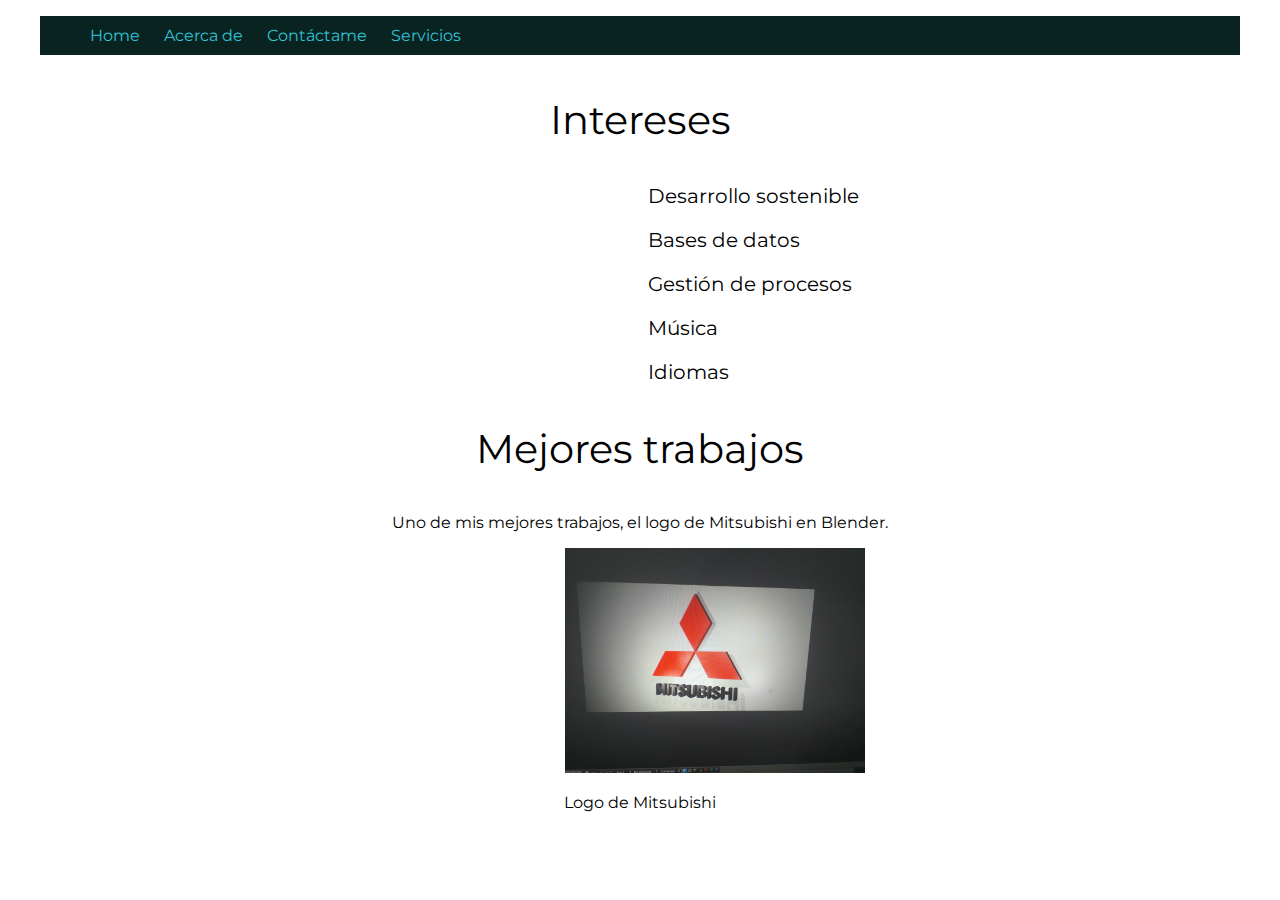
<file: about.html>
<!DOCTYPE html>
<html lang="en">
<head>
    <meta charset="UTF-8">
    <meta http-equiv="X-UA-Compatible" content="IE=edge">
    <meta name="viewport" content="width=device-width, initial-scale=1.0">
    <link rel="stylesheet" type="text/css" href="style.css">
    <title>Acerca de</title>
</head>
<body>
    <nav>
		<ul>
			<li><a href="index.html">Home</a></li>
			<li><a href="about.html">Acerca de</a></li>
			<li><a href="contact.html">Contáctame</a></li>
			<li><a href="services.html">Servicios</a></li>
		</ul>
	</nav>
    
    <p id="titulo">Intereses</p>
    <ul id="list">
        
        <p>Desarrollo sostenible</p>
        <p>Bases de datos</p>
        <p>Gestión de procesos</p>
        <p>Música</p>
        <p>Idiomas</p>
    </ul>
    <div id="ti">
        <p>Mejores trabajos</p>
    </div>
    <div id="works">
        <p>Uno de mis mejores trabajos, el logo de Mitsubishi en Blender.</p>
        <img src="20190622_214327.jpg" alt="Logo de Mitsubishi">
        <p>Logo de Mitsubishi</p>
    </div>
</body>
</html>
</file>
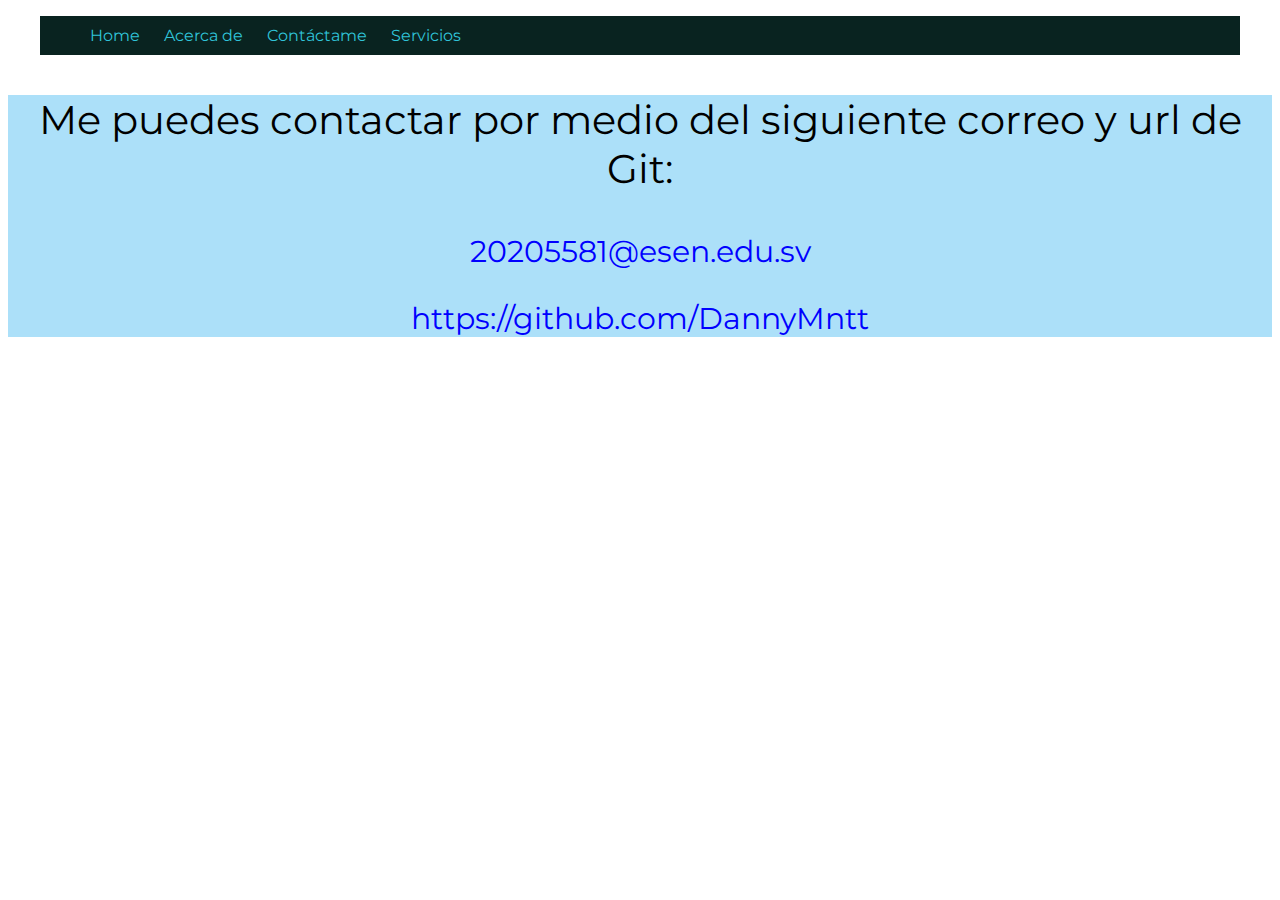
<file: contact.html>
<!DOCTYPE html>
<html lang="en">
<head>
    <meta charset="UTF-8">
    <meta http-equiv="X-UA-Compatible" content="IE=edge">
    <meta name="viewport" content="width=device-width, initial-scale=1.0">
    <link rel="stylesheet" type="text/css" href="style.css">
    <title>Contacto</title>
</head>
<body>
    <nav>
		<ul>
			<li><a href="index.html">Home</a></li>
			<li><a href="about.html">Acerca de</a></li>
			<li><a href="contact.html">Contáctame</a></li>
			<li><a href="services.html">Servicios</a></li>
		</ul>
	</nav>
    <div id="cont">
        <p id="Contactti">Me puedes contactar por medio del siguiente correo y url de Git:</p>
        <p id="correo">20205581@esen.edu.sv</p>
        <p id="correo">https://github.com/DannyMntt</p>
    </div>
    
</body>
</html>
</file>
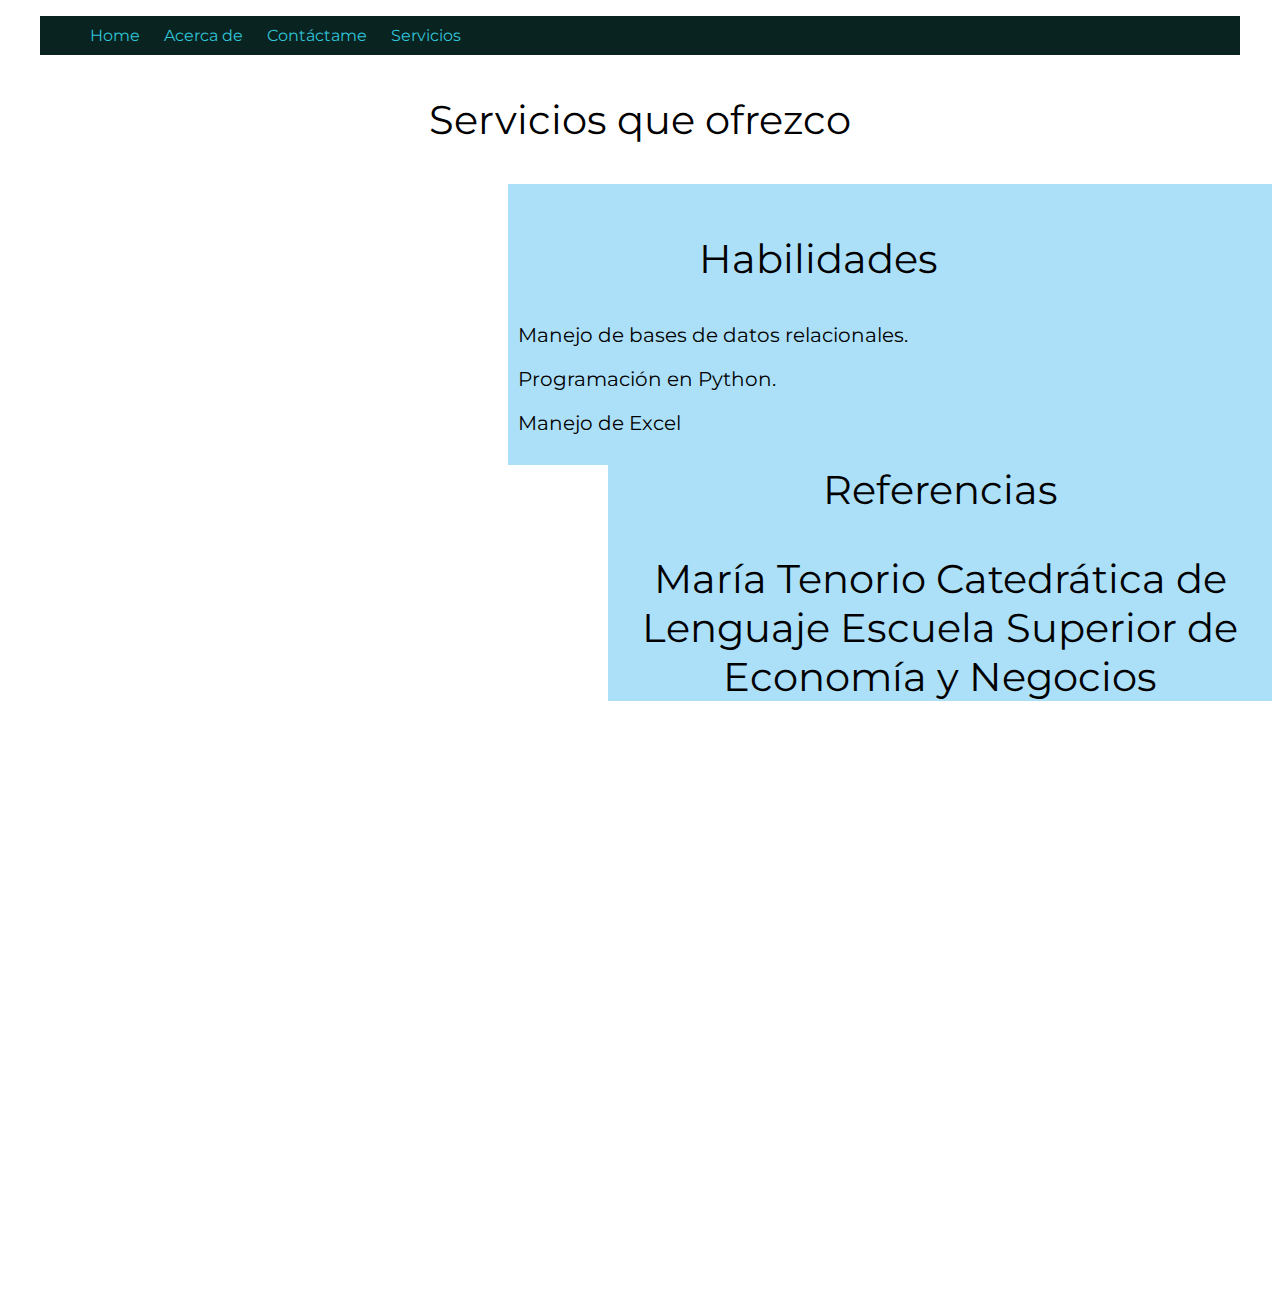
<file: services.html>
<!DOCTYPE html>
<html lang="en">
<head>
    <meta charset="UTF-8">
    <meta http-equiv="X-UA-Compatible" content="IE=edge">
    <meta name="viewport" content="width=device-width, initial-scale=1.0">
    <link rel="stylesheet" type="text/css" href="style.css">
    <title>Servicios</title>
</head>
<body>
    <nav>
		<ul>
			<li><a href="index.html">Home</a></li>
			<li><a href="about.html">Acerca de</a></li>
			<li><a href="contact.html">Contáctame</a></li>
			<li><a href="services.html">Servicios</a></li>
		</ul>
    </nav>
    <div>
        <p id="tiserv">Servicios que ofrezco</p>
        <div>
            <p id="habili">Habilidades</p>
            <p>Manejo de bases de datos relacionales.</p>
            <p>Programación en Python.</p>
            <p>Manejo de Excel</p>
        </div>

    </div>
    <div id="ref">
        <p>
            <p id="refti">Referencias</p>
            <p>María Tenorio
                Catedrática de Lenguaje
                Escuela Superior de Economía y Negocios
                </p>

        </p>
    </div>
</body>
</html>
</file>
<file: style.css>
@import url('https://fonts.googleapis.com/css2?family=Montserrat:wght@300&family=Ubuntu+Mono&display=swap');

* {
    font-family: Montserrat;
}

nav {
    list-style: none;
    padding: 0;
    background: #092320;
    max-width: 1200px;
    margin: auto;
}

nav li a{
    text-decoration: none;
    color: rgb(48, 196, 216);
    padding: 10px;
    display: block;
}

nav li {
    display: inline-block;
    text-align: center;
}

nav li a:hover {
    background: rgb(80, 62, 29);
}

div div{
    float: left;
    width: 600px;
    margin-left: 500px;
    background-color: rgb(172, 224,249);
    padding: 10px;
    font-size: 20px;
}
div img {
    float: auto;
    width: 300px;
    margin-left: 150px;
    background-color: rgb(172, 224,249);
}

ul#list {
    float: auto;
    margin-left: 600px;
    font-size: 20px;
}

div#works {
    text-align: center
}

div#ti {
    font-size: 40px;
    text-align: center;
}
p#titulo {
    font-size: 40px;
    text-align: center;
}
p#tiserv {
    font-size: 40px;
    text-align: center;
}
p#habili {
    font-size: 40px;
    text-align: center;
}

div#ref {
    font-size: 40px;
    text-align: center;
    background-color:rgb(172, 224,249);
    margin-left: 600px;
    margin-bottom: 600px;
}

p#Contactti {
    float: auto;
    font-size: 40px;
    text-align: center;
}
p#correo {
    float: auto;
    font-size: 30px;
    text-align: center;
    color: blue;
}

div#cont {
    background-color: rgb(172, 224,249);
}
</file>
